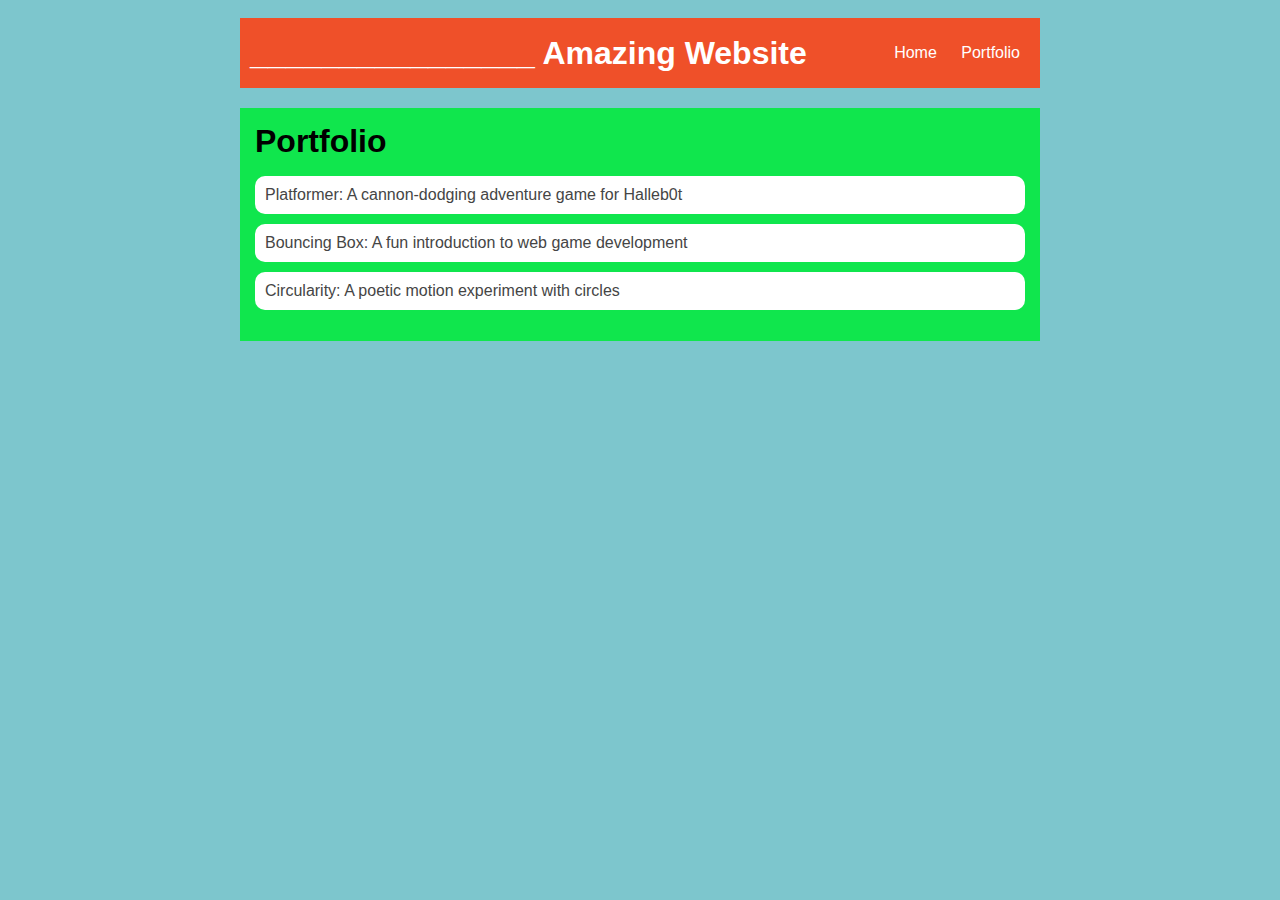
<file: portfolio.html>
<!DOCTYPE html>
<html>
  <head>
     <title>______________ Computer Science Website</title>
     <link rel="stylesheet" href="style.css" />
  </head>


  <body>
    <!-- All content goes here -->
    <div id="all-contents">
       <nav>
        <h1>________________ Amazing Website</h1>
          <ul id="nav-ul">
            <li class="nav-li">
  <a href="index.html">Home</a>
</li>
<li class="nav-li">
  <a href="portfolio.html">Portfolio</a>
</li>
</ul>
  </nav>


  <main>
  <div class="content">
    <h1>Portfolio</h1>
    <ul id="portfolio">
<li>
  <a href="fsd-projects/platformer/">Platformer: A cannon-dodging adventure game for Halleb0t</a>
</li>
<li>
  <a href="fsd-projects/bouncing-box/">Bouncing Box: A fun introduction to web game development</a>
</li>
<li>
  <a href="fsd-projects/circularity/">Circularity: A poetic motion experiment with circles</a>
</li>
    </ul>
  </div>
  </main>
    </div>
  </body>
</html>
</file>
<file: style.css>
body {
       background: rgb(125, 198, 205);
       color: rgb(45, 45, 45);
       padding: 10px;
       font-family: arial;
   }
   #all-contents {
     max-width: 800px;
       margin: auto;
   }

   /* navigation menu */
   nav {
       background: rgb(239, 80, 41);
      margin: 0 auto;
     margin-bottom: 20px;
       display: flex;
       padding: 10px;
   }
   h1 {
       display: flex;
       align-items: center;
       color: white;
       flex: 1;
       margin: 0;
   }
   #nav-ul {
       list-style-image: none;
   }
   .nav-li {
       display: inline-block;
       padding: 0 10px;
   }
   a {
       text-decoration: none;
       color: #fff;
   }

   /* main container area beneath menu */
   main {
       background: rgb(16,230,77);
       display: flex;
   }
   .sidebar {
       margin-right: 25px;
       padding: 10px;
   }
   .sidebar-img {
       width: 200px;
   }
   .content {
       flex: 1;
       padding: 15px;
   }

   /* portfolio styles */
   #interests {
       border: 4px silver ridge;
       padding: 8px;
   }
   h2, h3 {
       margin: 0px;
   }



/* portfolio styles */
         .content h1 {
             color: black;
         }

         #portfolio {
             list-style-type: none;
             padding-left: 0;
         }

         #portfolio li {
             background: #fff;
             padding: 10px;
             border-radius: 10px;
             margin-bottom: 10px;
         }

         #portfolio li:hover {
             background: #eee;
         }

         #portfolio a {
             text-decoration: none;
             color: #454545;
         }
</file>
